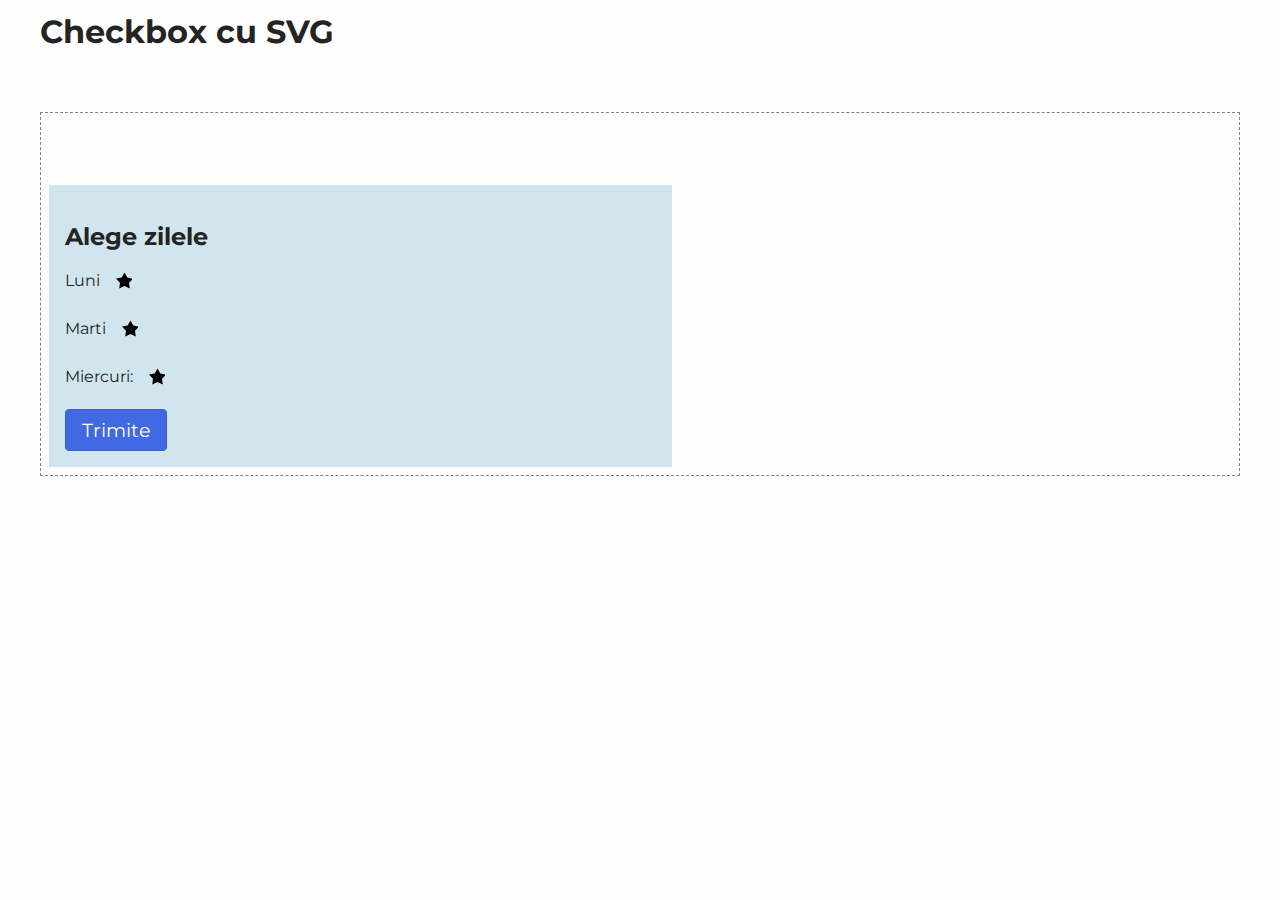
<file: pages/custom-checkbox/index.html>
<!DOCTYPE html>
<html lang="en">
  <head>
    <meta charset="UTF-8" />
    <meta http-equiv="X-UA-Compatible" content="IE=edge" />
    <meta name="viewport" content="width=device-width, initial-scale=1.0" />
    <link rel="stylesheet" href="../../styles/reset.css" />
    <link rel="stylesheet" href="../../styles/fonts.css" />
    <link rel="stylesheet" href="../../styles/main.css" />
    <link rel="stylesheet" href="../../styles/forms.css" />

    <title>HTML/CSS Modulul 6 - Lectia 12</title>
    <style>
      .form-group {
        align-items: center;
        justify-content: center;
        display: flex;
        flex-direction: row;
        gap: 8px;
      }

      input {
        padding: 8px 16px;
        outline: none;
        border: 1px solid darkgrey;
      }

      .checkbox-container {
        cursor: pointer;
        width: fit-content;
        justify-content: center;
      }

      .checkbox-container input[type="checkbox"] {
        display: none;
      }

      .checkbox-text {
        transition: color 250ms ease-in-out, font-weight 250ms ease-in-out;
      }

      .checkbox-icon {
        fill: black;
        position: relative;
        height: 32px;
        width: 32px;
      }

      .checkbox-icon > svg {
        position: absolute;
        top: 50%;
        left: 50%;
        transform: translate(-50%, -50%);
        width: 16px;
        height: 17px;
        transition: fill 250ms ease-in-out;
      }

      /* Atunci cand input-ul ascuns este bifat, se aplica stilul pentru iconita */
      .checkbox-container input[type="checkbox"]:checked ~ .checkbox-icon {
        fill: blue;
      }

      .checkbox-container input[type="checkbox"]:checked ~ .checkbox-text {
        color: blue;
        font-weight: bold;
      }
    </style>
  </head>
  <body>
    <main class="container example-page">
      <h1 class="heading-primary sticky">Checkbox cu SVG</h1>
      <section class="lesson-example mt-lg">
        <form class="form mt-lg" name="Test">
          <h2>Alege zilele</h2>
          <div>
            <label class="form-group checkbox-container">
              <input
                class="checkbox-input"
                name="day"
                type="checkbox"
                value="luni"
              />
              <span class="checkbox-text">Luni</span>
              <i class="checkbox-icon">
                <svg>
                  <use xlink:href="#check"></use>
                </svg>
              </i>
            </label>
            <label class="form-group checkbox-container">
              <input
                class="checkbox-input"
                name="day"
                type="checkbox"
                value="marti"
              />
              <span class="checkbox-text">Marti</span>
              <i class="checkbox-icon">
                <svg>
                  <use xlink:href="#check"></use>
                </svg>
              </i>
            </label>
            <label class="form-group checkbox-container">
              <input
                class="checkbox-input"
                name="day"
                type="checkbox"
                value="miercuri"
              />
              <span class="checkbox-text">Miercuri:</span>
              <i class="checkbox-icon">
                <svg>
                  <use xlink:href="#check"></use>
                </svg>
              </i>
            </label>
          </div>
          <div class="form-controls">
            <button class="btn-submit" type="submit">Trimite</button>
          </div>
        </form>
      </section>
    </main>
    <svg class="checkbox-symbol" xmlns="http://www.w3.org/2000/svg">
      <symbol
        id="check"
        preserveAspectRatio="xMidYMid"
        width="32"
        height="32"
        viewBox="0 0 32 32"
      >
        <path
          d="M8.500,0.000 L11.301,5.028 L16.999,6.112 L13.033,10.302 L13.753,16.000 L8.500,13.561 L3.247,16.000 L3.967,10.302 L0.001,6.112 L5.699,5.028 L8.500,0.000"
        />
      </symbol>
    </svg>
  </body>
</html>
</file>
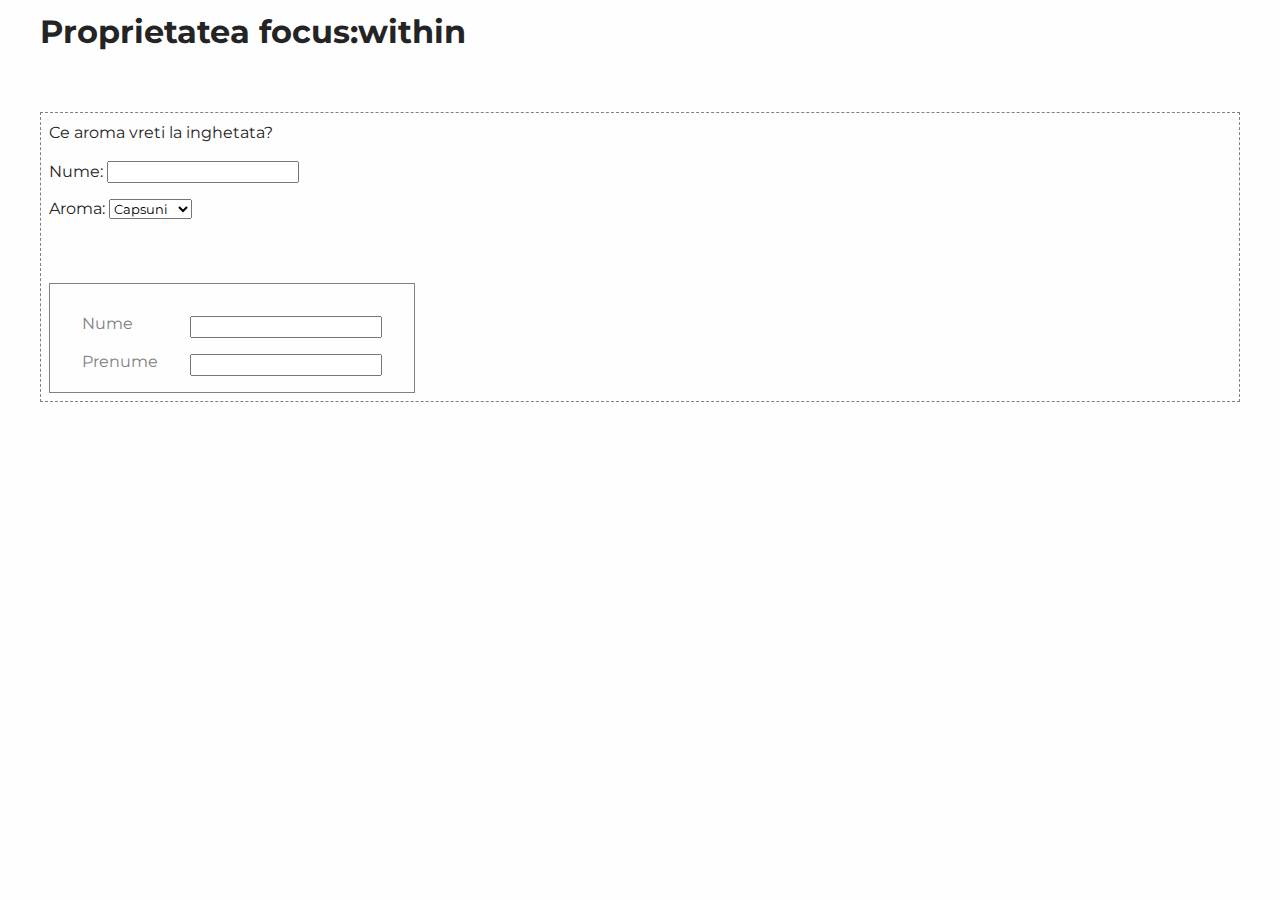
<file: pages/focus-within/index.html>
<!DOCTYPE html>
<html lang="en">
  <head>
    <meta charset="UTF-8" />
    <meta http-equiv="X-UA-Compatible" content="IE=edge" />
    <meta name="viewport" content="width=device-width, initial-scale=1.0" />
    <link rel="stylesheet" href="../../styles/reset.css" />
    <link rel="stylesheet" href="../../styles/fonts.css" />
    <link rel="stylesheet" href="../../styles/main.css" />
    <link rel="stylesheet" href="../../styles/forms.css" />

    <title>HTML/CSS Modulul 6 - Lectia 12</title>
    <style>
      label {
        display: block;
        margin-top: 1em;
      }

      label:focus-within {
        font-weight: bold;
        color: blue;
      }

      .form-with-focus {
        border: 1px solid;
        color: gray;
        padding: 16px 32px;
        max-width: 300px;
      }

      .form-with-focus:focus-within {
        background: #ff8;
        color: black;
      }

      .form-with-focus label {
        display: flex;
        gap: 16px;
        justify-content: space-between;
      }
    </style>
  </head>
  <body>
    <main class="container example-page">
      <h1 class="heading-primary sticky">Proprietatea focus:within</h1>
      <section class="lesson-example mt-lg">
        <form>
          <p>Ce aroma vreti la inghetata?</p>
          <label>Nume: <input name="firstName" type="text" /></label>
          <label>
            Aroma:
            <select name="flavor">
              <option value="cap">Capsuni</option>
              <option value="van">Vanilie</option>
              <option value="ciocolata">Ciocolata</option>
            </select>
          </label>
        </form>
        <form class="form-with-focus mt-lg">
          <label> <span> Nume </span><input type="text" name="nume" /> </label>
          <label>
            <span> Prenume </span><input type="text" name="prenume" />
          </label>
        </form>
      </section>
    </main>
  </body>
</html>
</file>
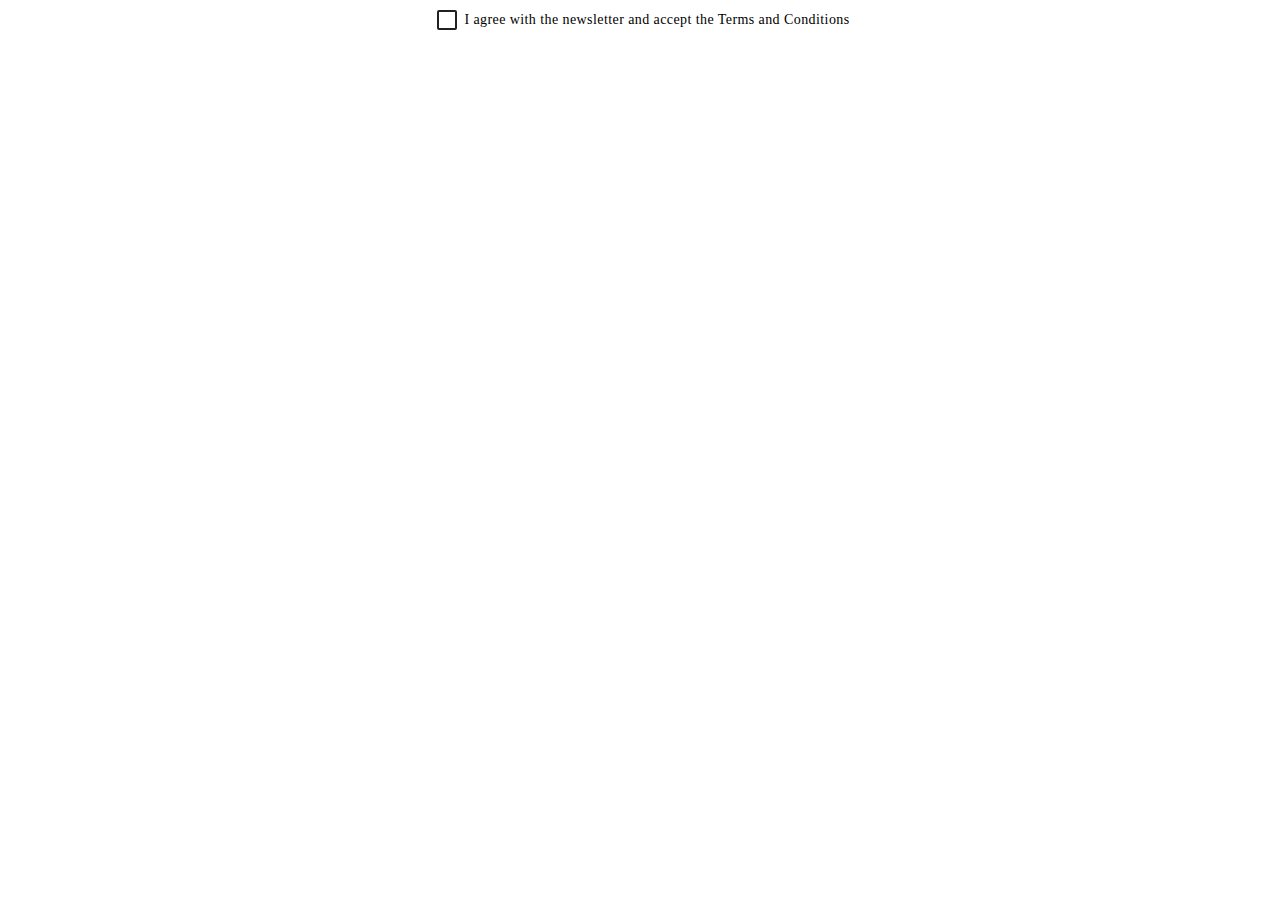
<file: pages/form-checkbox/index.html>
<!DOCTYPE html>
<html lang="en">
  <head>
    <meta charset="UTF-8" />
    <meta http-equiv="X-UA-Compatible" content="IE=edge" />
    <meta name="viewport" content="width=device-width, initial-scale=1.0" />
    <title>Document</title>
    <style>
      .service-form {
        display: flex;
        flex-direction: column;
        align-items: center;
      }
      .agree-check {
        display: flex;
        justify-content: center;
        align-items: center;
        margin-bottom: 15px;
      }

      .agree-check .checkmark {
        appearance: none;
      }

      .agree-check .icon {
        width: 16px;
        height: 16px;
        margin-right: 7px;
        fill: none;
        border: 2px solid #212121;
        border-radius: 2px;
        transition: border-color 250ms cubic-bezier(0.4, 0, 0.2, 1),
          background-color 250ms cubic-bezier(0.4, 0, 0.2, 1),
          fill 250ms cubic-bezier(0.4, 0, 0.2, 1);
      }

      .agree-check .checkmark:focus + .icon,
      .agree-check .checkmark:checked:focus + .icon {
        outline: 2px solid #212121;
      }

      .agree-check .checkmark:checked + .icon {
        background-color: #2196f3;
        border-color: #2196f3;
        fill: #ffffff;
        outline: none;
        stroke: var(--white);
        stroke-width: 0.2;
      }

      .service-text {
        font-weight: 400;
        font-size: 14px;
        line-height: 24px;
        letter-spacing: 0.03em;
        color: var(--dark-gray);
      }
    </style>
  </head>
  <body>
    <form>
      <label class="agree-check">
        <input
          type="checkbox"
          class="checkmark"
          name="agreement"
          value="agree"
        />
        <svg class="icon" width="16" height="16">
          <use href="./icons.svg#checkbox"></use>
        </svg>
        <span class="service-text">
          I agree with the newsletter and accept the Terms and Conditions
        </span>
      </label>
    </form>
  </body>
</html>
</file>
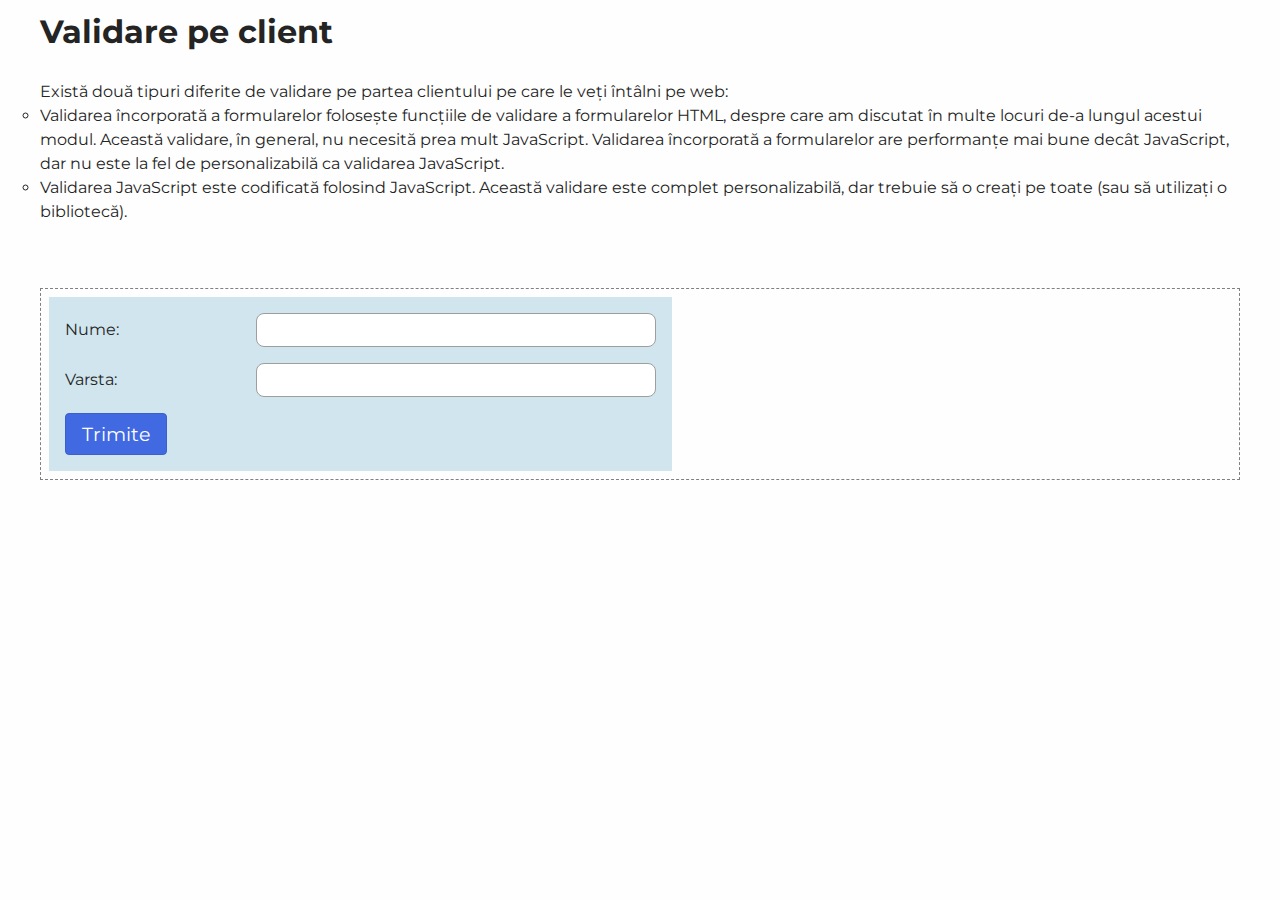
<file: pages/form-state/index.html>
<!DOCTYPE html>
<html lang="en">
  <head>
    <meta charset="UTF-8" />
    <meta http-equiv="X-UA-Compatible" content="IE=edge" />
    <meta name="viewport" content="width=device-width, initial-scale=1.0" />
    <link rel="stylesheet" href="../../styles/reset.css" />
    <link rel="stylesheet" href="../../styles/fonts.css" />
    <link rel="stylesheet" href="../../styles/main.css" />
    <link rel="stylesheet" href="../../styles/forms.css" />

    <title>HTML/CSS Modulul 6 - Lectia 12</title>
    <style></style>
  </head>
  <body>
    <main class="container example-page">
      <h1 class="heading-primary sticky">Validare pe client</h1>
      <article>
        <p>
          Există două tipuri diferite de validare pe partea clientului pe care
          le veți întâlni pe web:
        </p>
        <ul class="bullet-list">
          <li>
            Validarea încorporată a formularelor folosește funcțiile de validare
            a formularelor HTML, despre care am discutat în multe locuri de-a
            lungul acestui modul. Această validare, în general, nu necesită prea
            mult JavaScript. Validarea încorporată a formularelor are
            performanțe mai bune decât JavaScript, dar nu este la fel de
            personalizabilă ca validarea JavaScript.
          </li>
          <li>
            Validarea JavaScript este codificată folosind JavaScript. Această
            validare este complet personalizabilă, dar trebuie să o creați pe
            toate (sau să utilizați o bibliotecă).
          </li>
        </ul>
      </article>
      <section class="lesson-example mt-lg">
        <form class="form">
          <label class="form-group">
            <span>Nume:</span>
            <input
              class="input"
              name="name"
              type="text"
              minlength="2"
              required
              oninvalid="this.setCustomValidity('Adauga numele tau aici')"
              oninput="this.setCustomValidity('')"
            />
          </label>
          <label class="form-group">
            <span>Varsta:</span>
            <input
              class="input"
              name="age"
              type="number"
              required
              min="18"
              max="130"
              oninvalid="this.setCustomValidity('Adauga varsta ta aici')"
              oninput="this.setCustomValidity('')"
            />
          </label>
          <div class="form-controls">
            <button class="btn-submit" type="submit">Trimite</button>
          </div>
        </form>
      </section>
    </main>
  </body>
</html>
</file>
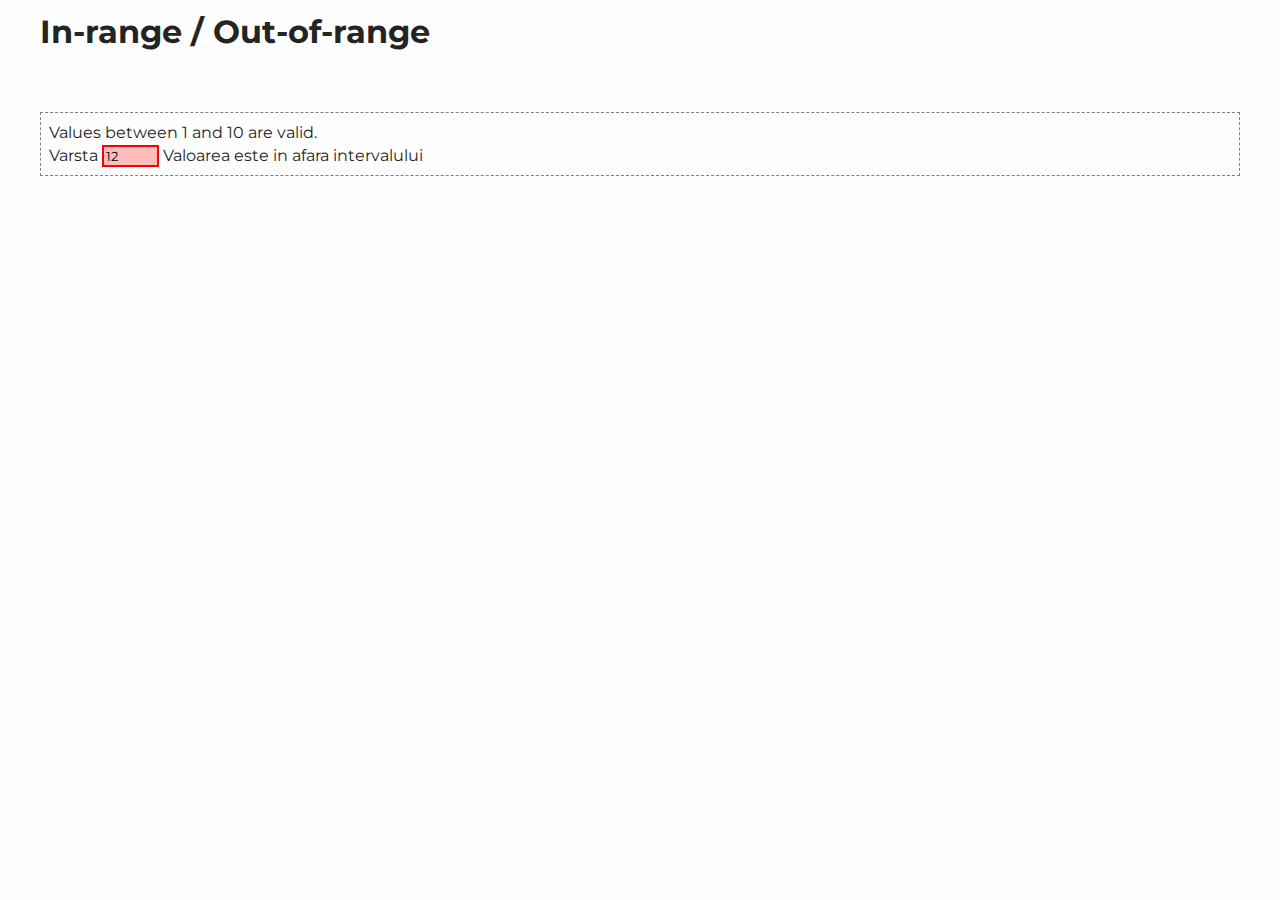
<file: pages/in-range/index.html>
<!DOCTYPE html>
<html lang="en">
  <head>
    <meta charset="UTF-8" />
    <meta http-equiv="X-UA-Compatible" content="IE=edge" />
    <meta name="viewport" content="width=device-width, initial-scale=1.0" />
    <link rel="stylesheet" href="../../styles/reset.css" />
    <link rel="stylesheet" href="../../styles/fonts.css" />
    <link rel="stylesheet" href="../../styles/main.css" />
    <link rel="stylesheet" href="../../styles/forms.css" />

    <title>HTML/CSS Modulul 6 - Lectia 12</title>
    <style>
      input {
        border: 1px solid black;
      }

      input:in-range {
        background-color: rgba(0, 255, 0, 0.25);
      }

      input:out-of-range {
        background-color: rgba(255, 0, 0, 0.25);
        border: 2px solid red;
      }

      input:in-range + span::after {
        content: "Valoarea este ok.";
      }

      input:out-of-range + span::after {
        content: "Valoarea este in afara intervalului";
      }
    </style>
  </head>
  <body>
    <main class="container example-page">
      <h1 class="heading-primary sticky">In-range / Out-of-range</h1>
      <section class="lesson-example mt-lg">
        <form action="" id="form1">
          <p>Values between 1 and 10 are valid.</p>
          <ul>
            <li>
              <label>
                <span>Varsta</span>
                <input
                  id="value1"
                  name="value1"
                  type="number"
                  placeholder="1 to 10"
                  min="1"
                  max="10"
                  value="12"
                />
                <span for="value1"></span>
              </label>
            </li>
          </ul>
        </form>
      </section>
    </main>
  </body>
</html>
</file>
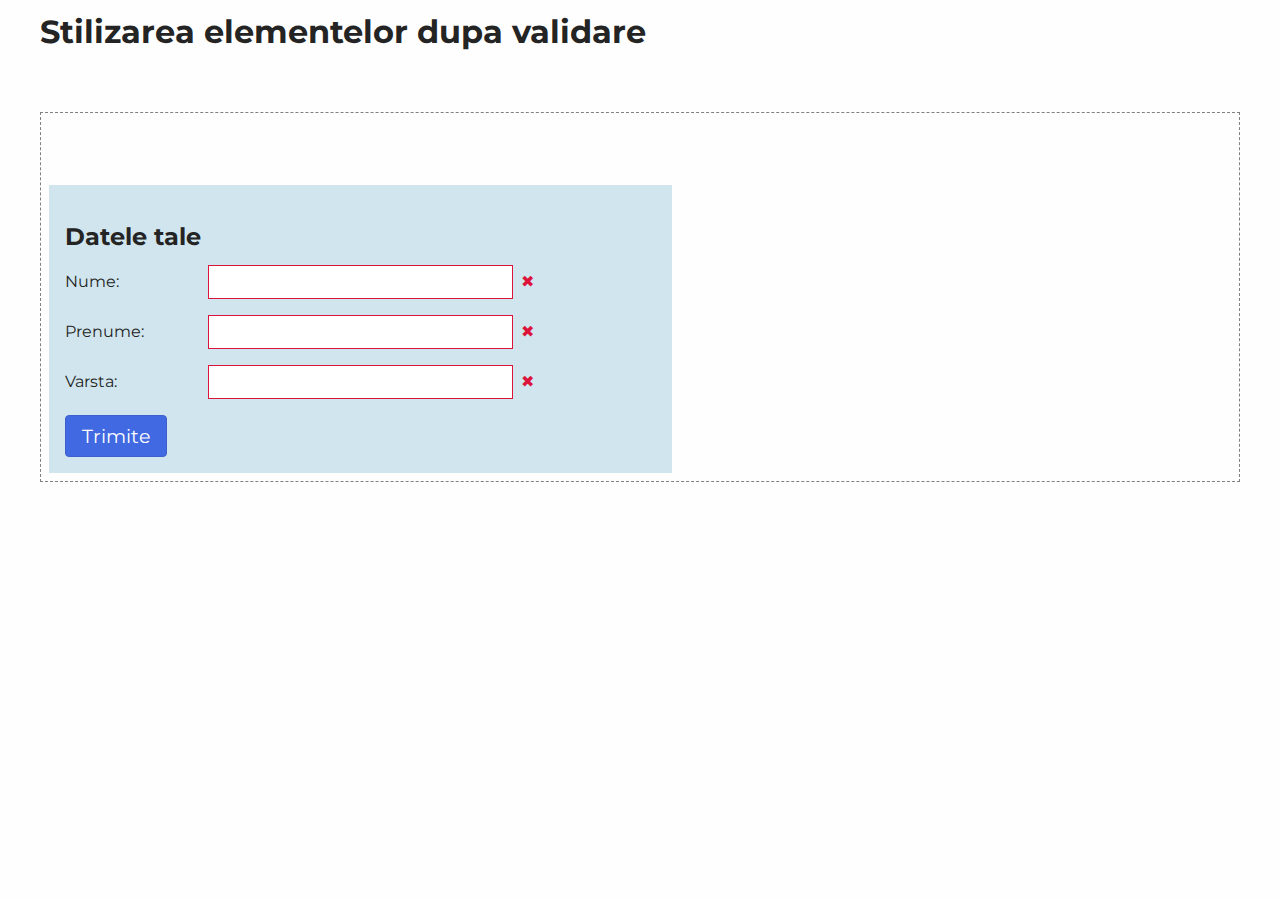
<file: pages/validation-styling/index.html>
<!DOCTYPE html>
<html lang="en">
  <head>
    <meta charset="UTF-8" />
    <meta http-equiv="X-UA-Compatible" content="IE=edge" />
    <meta name="viewport" content="width=device-width, initial-scale=1.0" />
    <link rel="stylesheet" href="../../styles/reset.css" />
    <link rel="stylesheet" href="../../styles/fonts.css" />
    <link rel="stylesheet" href="../../styles/main.css" />
    <link rel="stylesheet" href="../../styles/forms.css" />

    <title>HTML/CSS Modulul 6 - Lectia 12</title>
    <style>
      .form-group {
        align-items: center;
        justify-content: center;
        display: flex;
        flex-direction: row;
        gap: 8px;
      }

      .form-group > * {
        flex: 1;
      }

      input {
        padding: 8px 16px;
        outline: none;
        border: 1px solid darkgrey;
      }

      input:invalid {
        border: 1px solid crimson;
      }

      input:invalid + i::before {
        content: "✖";
        color: crimson;
      }

      input:valid + i::before {
        content: "✓";
        color: #219b4e;
      }
    </style>
  </head>
  <body>
    <main class="container example-page">
      <h1 class="heading-primary sticky">
        Stilizarea elementelor dupa validare
      </h1>
      <section class="lesson-example mt-lg">
        <form class="form mt-lg" name="Test">
          <h2>Datele tale</h2>
          <div>
            <label class="form-group">
              <span>Nume:</span>
              <input name="nume" type="text" minlength="2" required />
              <i></i>
            </label>
            <label class="form-group">
              <span>Prenume:</span>
              <input name="prenume" type="text" minlength="2" required />
              <i></i>
            </label>
            <label class="form-group">
              <span>Varsta:</span>
              <input name="age" type="number" min="10" max="130" required />
              <i></i>
            </label>
          </div>
          <div class="form-controls">
            <button class="btn-submit" type="submit">Trimite</button>
          </div>
        </form>
      </section>
    </main>
  </body>
</html>
</file>
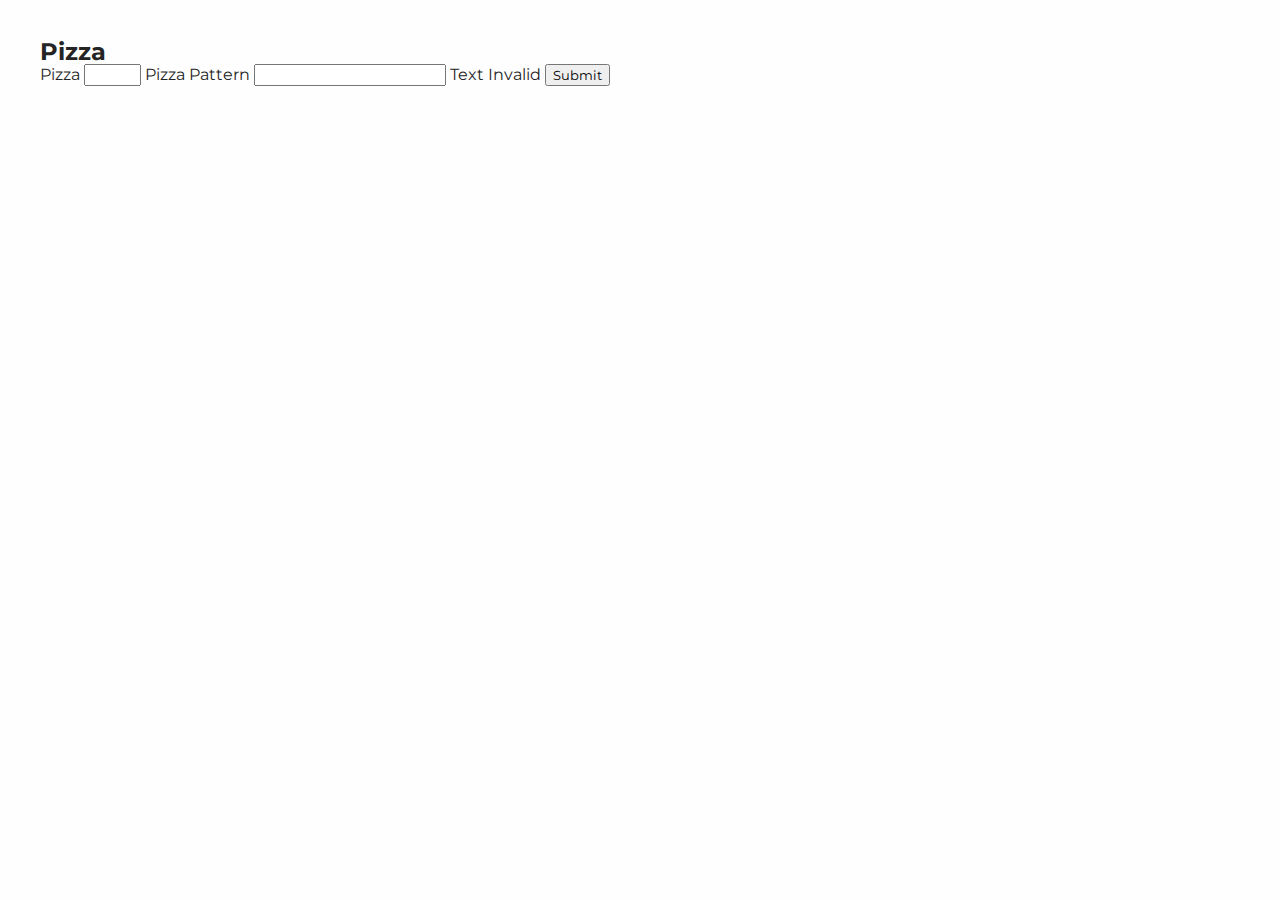
<file: intrebari.html>
<!DOCTYPE html>
<html lang="en">
  <head>
    <meta charset="UTF-8" />
    <meta http-equiv="X-UA-Compatible" content="IE=edge" />
    <meta name="viewport" content="width=device-width, initial-scale=1.0" />
    <link rel="stylesheet" href="../../styles/reset.css" />
    <link rel="stylesheet" href="../../styles/fonts.css" />
    <link rel="stylesheet" href="../../styles/main.css" />

    <title>Intrebari</title>
    <style>
      .pizza-input + .error {
        display: none;
      }

      .pizza-input:invalid + .error {
        display: inline-flex;
      }
    </style>
  </head>
  <body>
    <main class="container example-page">
      <form name="pizza-order">
        <h2>Pizza</h2>
        <label>
          <span>Pizza</span>
          <input
            type="number"
            name="pizza"
            min="1"
            max="12"
            title="Prea multe pizza"
          />
        </label>
        <label class="mt-lg">
          <span>Pizza Pattern</span>
          <input
            class="pizza-input"
            type="text"
            name="pattern"
            pattern="\b(0*(?:[1-9][0-9]?|100))\b"
            title="Prea multe pizza"
            required
          />
          <span class="error">Text Invalid</span>
        </label>

        <button type="submit">Submit</button>
      </form>
    </main>
  </body>
</html>
</file>
<file: styles/fonts.css>
@import url("https://fonts.googleapis.com/css2?family=Montserrat:wght@400;500;700&display=swap");
</file>
<file: styles/main.css>
:root {
  --primary-color: #fefefe;
  --accent-color: #273da4;
  --link-color: #acdeff;
  --link-examples-color: #453ddb;
  --link-color_hover: #f8f9fa;
  --text-color: #242424;
}

* {
  font-family: "Montserrat", sans-serif;
}

body {
  background-color: var(--primary-color);
  color: var(--text-color);
  font-size: 16px;
}

h1,
h2,
h3,
h4,
h5,
h6 {
  font-weight: bold;
}

h1 + *,
h2 + *,
h3 + *,
h4 + *,
h5 + *,
h6 + * {
  margin-top: 1rem;
}

h1 {
  font-size: 2rem;
}

h2 {
  margin-top: 1.5rem;
  font-size: 1.5rem;
}

h3 {
  margin-top: 1rem;
  font-size: 1.3rem;
}

h4 {
  font-size: 1.1rem;
}

p {
  line-height: 1.5rem;
}

p + p {
  margin-top: 16px;
}

article {
  margin-top: 2rem;
}

em {
  font-weight: bold;
  color: orange;
}

strong {
  font-weight: bold;
}

dl {
  padding: 16px;
  border: 3px double #ccc;
  line-height: 1.5rem;
}

dt {
  font-weight: bold;
  color: orange;
}

dt::after {
  content: ":";
}

dd + dt {
  margin-top: 16px;
}

code {
  background: #f4f4f4;
  border: 1px solid #ddd;
  border-left: 3px solid #f36d33;
  color: #666;
  page-break-inside: avoid;
  font-family: monospace;
  font-size: 15px;
  line-height: 1.6;
  margin-bottom: 1.6em;
  max-width: 100%;
  overflow: auto;
  padding: 1em 1.5em;
  display: block;
  word-wrap: break-word;
  white-space: pre-wrap;
}

a,
a:visited {
  color: var(--link-examples-color);
  text-decoration: none;
}

a:hover,
a:focus {
  text-decoration: underline;
}

.primary-page {
  color: white;
  background-color: var(--accent-color);
}

.example-page {
  padding: 16px;
}

.primary-page h1 {
  color: #fefefe;
  font-size: 36px;
  font-weight: bold;
}

.primary-page a {
  color: var(--link-color);
  text-decoration: underline;
}

.container {
  max-width: 1200px;
  margin: 0 auto;
  padding-left: 16px;
  padding-right: 16px;
}

.bullet-list {
  list-style-type: circle;
}

.bullet-list li {
  line-height: 1.5rem;
}

.answers-list {
  list-style-type: circle;
}

.answers-list li + li {
  margin-top: 16px;
}

.answers-list a,
.answers-list a:visited {
  color: var(--link-color);
  margin-left: 8px;
  text-decoration: none;
}

.answers-list a:hover,
.answers-list a:focus {
  color: var(--link-color_hover);
  text-decoration: underline;
}

.answers-list a::before {
  content: "\2192";
  margin-right: 4px;
  text-decoration: none;
}

/* Topic Page */
.lesson-example {
  border: 1px dashed gray;
  padding: 8px;
  margin-top: 32px;
}

.mt-xs {
  margin-top: 16px;
}

.mt-md {
  margin-top: 32px;
}

.mt-lg {
  margin-top: 64px;
}

.p-md {
  padding: 16px;
}

.note {
  background: lightblue;
  border: 1px solid #79abbb;
  box-shadow: rgba(0, 0, 0, 0.15) 1.95px 1.95px 2.6px;
  padding: 16px;
}

.blue-bg {
  color: white;
  background: #182e6d;
}
</file>
<file: styles/forms.css>
.form {
  background: #d0e5ed;
  padding: 16px;
  max-width: 50%;
}

.form-group {
  align-items: center;
  display: flex;
  flex-direction: row;
  gap: 8px;
}

.form-group--label-top {
  flex-direction: column;
  align-items: flex-start;
}

.form-group > :nth-child(1) {
  flex: 1;
}

.form-group > :nth-child(2) {
  flex: 2;
}

.form-group .input {
  border: 1px solid #9e9e9e;
  border-radius: 8px;
  padding: 8px 16px;
}

.form-group + .form-group {
  margin-top: 16px;
}

.form-controls {
  align-items: center;
  display: flex;
  margin-top: 16px;
}

.btn-submit {
  align-items: center;
  background: royalblue;
  border-radius: 4px;
  border: 1px solid #3b5fcc;
  color: white;
  cursor: pointer;
  display: inline-flex;
  font-size: 1.2em;
  justify-content: center;
  padding: 8px 16px;
  outline: none;
  text-transform: capitalize;
}

.btn-submit:hover,
.btn-submit:focus {
  background: #3b5fcc;
  border: 1px solid #3253b5;
}
</file>
